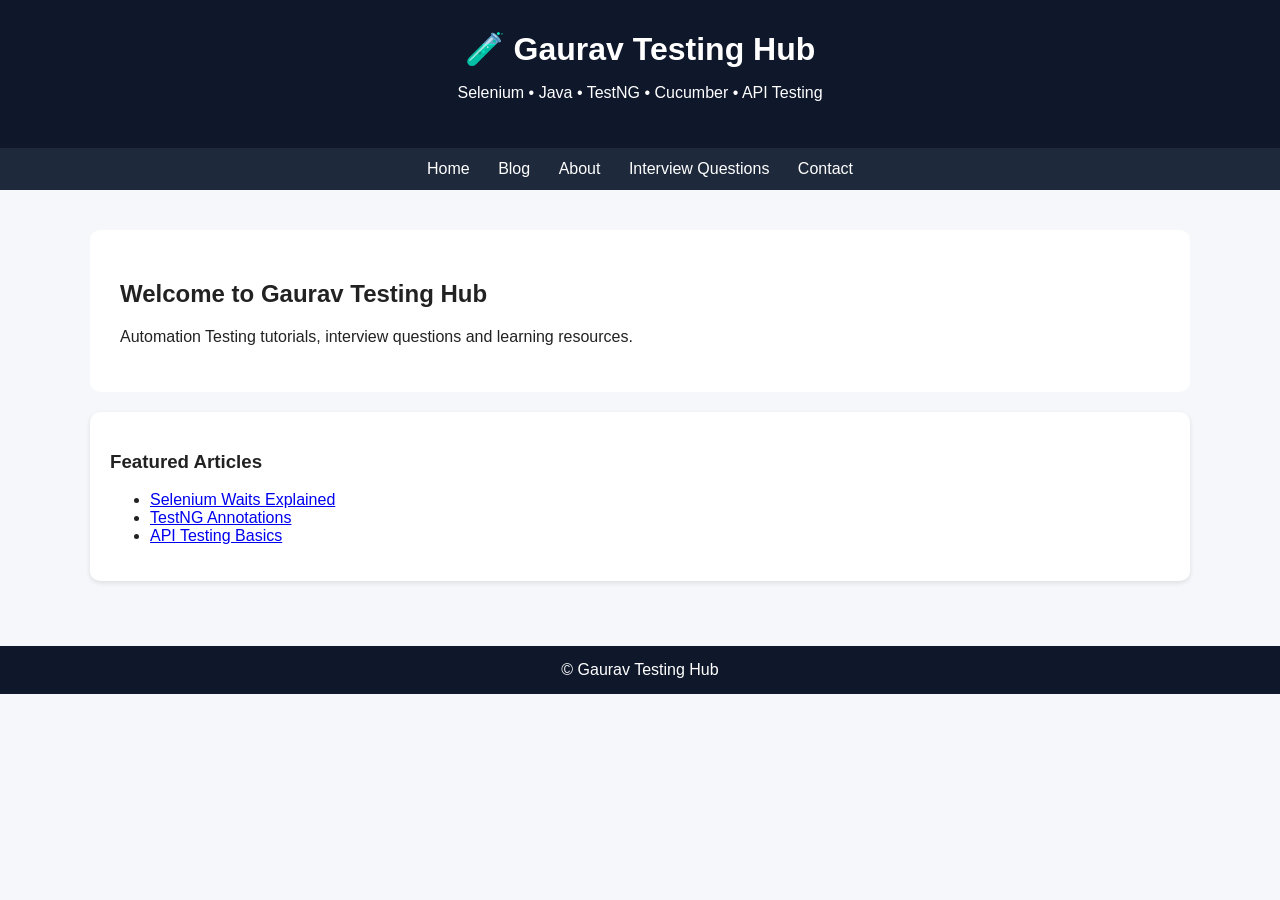
<file: index.html>
<html><head><title>Gaurav Testing Hub</title><link rel='stylesheet' href='style.css'></head>
<body>
<header>
<div class='logo'>🧪 Gaurav Testing Hub</div>
<p>Selenium • Java • TestNG • Cucumber • API Testing</p>
</header>
<nav>
<a href='index.html'>Home</a>
<a href='blog.html'>Blog</a>
<a href='about.html'>About</a>
<a href='interview.html'>Interview Questions</a>
<a href='contact.html'>Contact</a>
</nav>

<div class='container'>
<div class='hero'><h2>Welcome to Gaurav Testing Hub</h2>
<p>Automation Testing tutorials, interview questions and learning resources.</p></div>
<div class='card'><h3>Featured Articles</h3>
<ul>
<li><a href='selenium-waits.html'>Selenium Waits Explained</a></li>
<li><a href='testng-annotations.html'>TestNG Annotations</a></li>
<li><a href='api-testing-basics.html'>API Testing Basics</a></li>
</ul></div></div><footer>© Gaurav Testing Hub</footer></body></html>
</file>
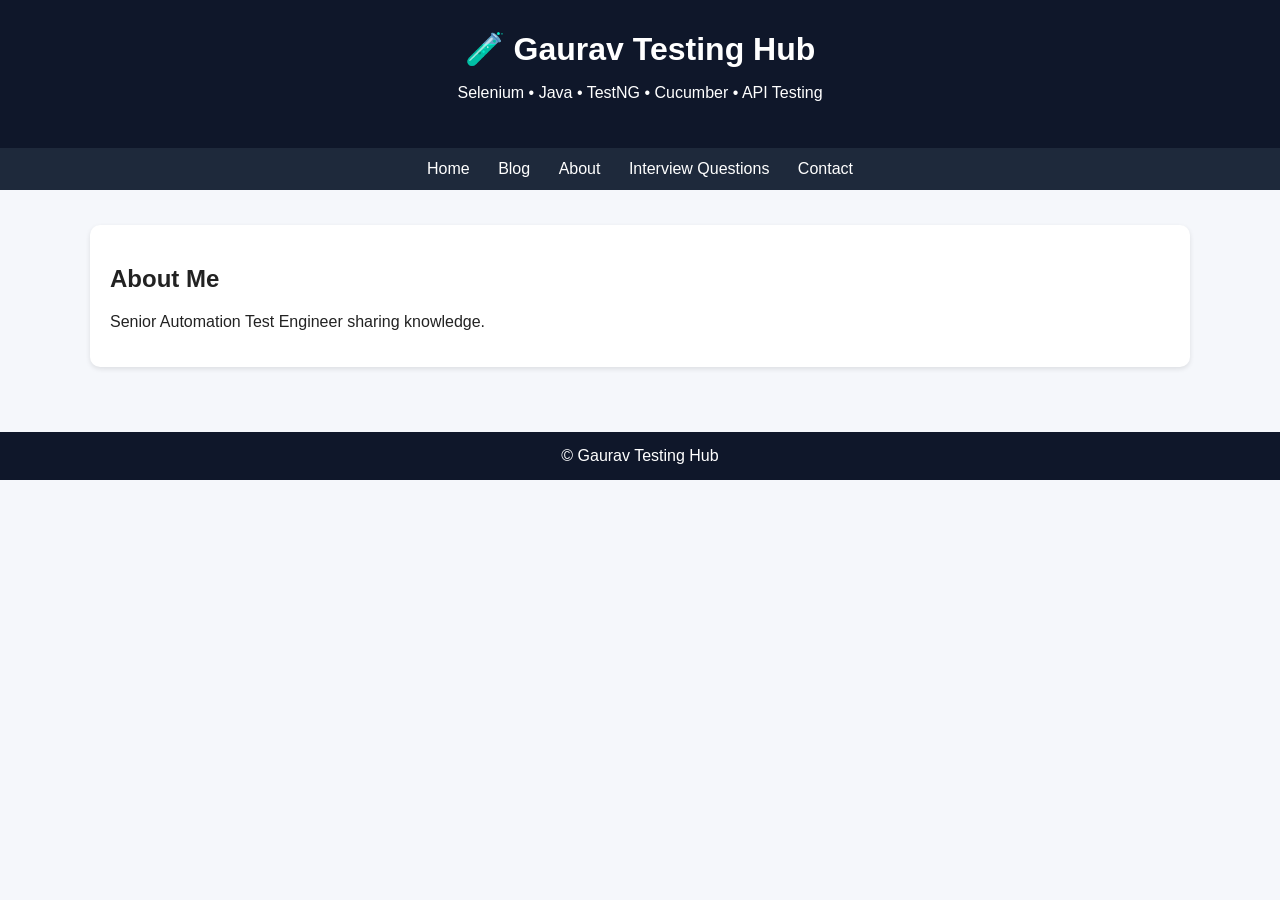
<file: about.html>
<html><head><link rel='stylesheet' href='style.css'></head><body>
<header>
<div class='logo'>🧪 Gaurav Testing Hub</div>
<p>Selenium • Java • TestNG • Cucumber • API Testing</p>
</header>
<nav>
<a href='index.html'>Home</a>
<a href='blog.html'>Blog</a>
<a href='about.html'>About</a>
<a href='interview.html'>Interview Questions</a>
<a href='contact.html'>Contact</a>
</nav>
<div class='container'><div class='card'><h2>About Me</h2><p>Senior Automation Test Engineer sharing knowledge.</p></div></div><footer>© Gaurav Testing Hub</footer></body></html>
</file>
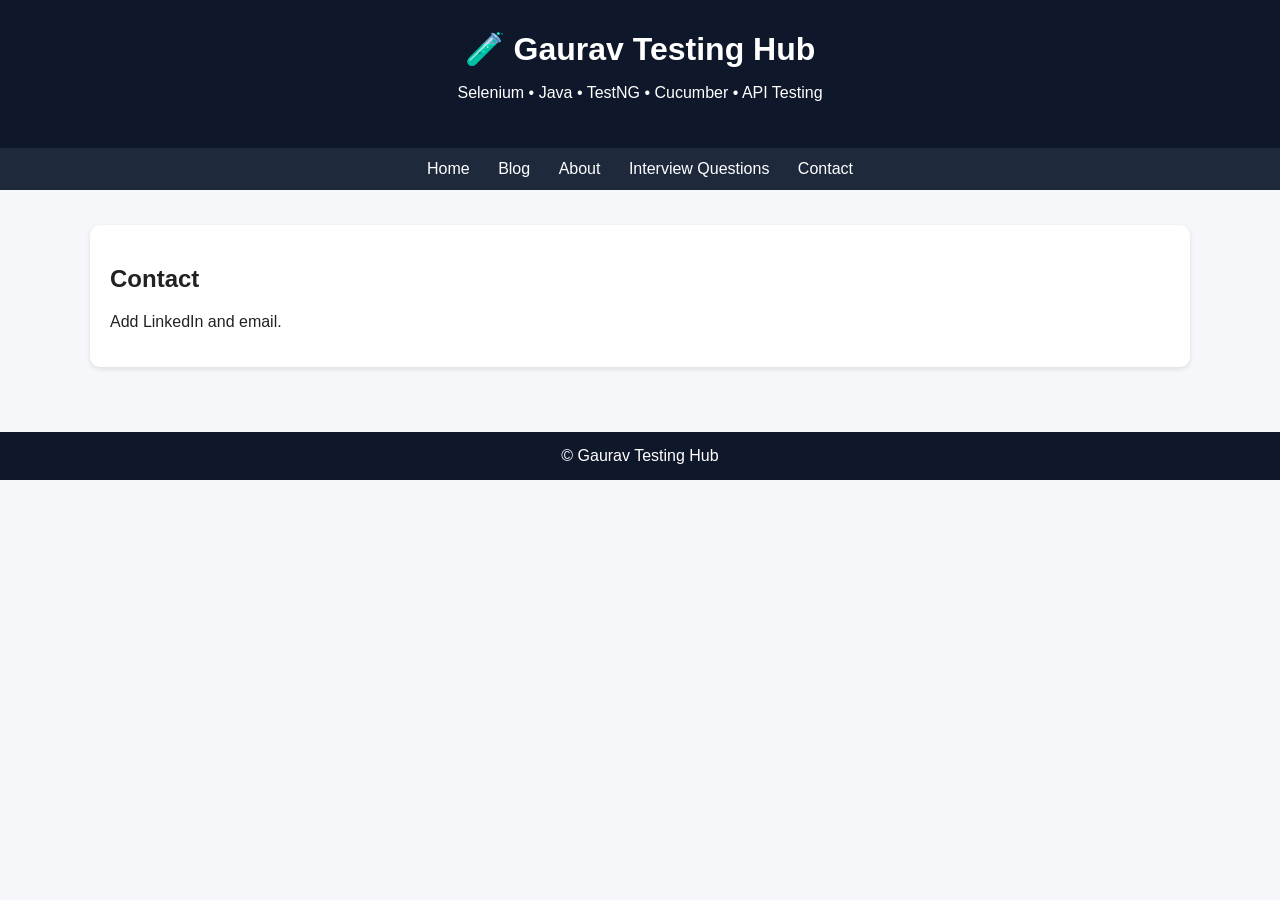
<file: contact.html>
<html><head><link rel='stylesheet' href='style.css'></head><body>
<header>
<div class='logo'>🧪 Gaurav Testing Hub</div>
<p>Selenium • Java • TestNG • Cucumber • API Testing</p>
</header>
<nav>
<a href='index.html'>Home</a>
<a href='blog.html'>Blog</a>
<a href='about.html'>About</a>
<a href='interview.html'>Interview Questions</a>
<a href='contact.html'>Contact</a>
</nav>
<div class='container'><div class='card'><h2>Contact</h2><p>Add LinkedIn and email.</p></div></div><footer>© Gaurav Testing Hub</footer></body></html>
</file>
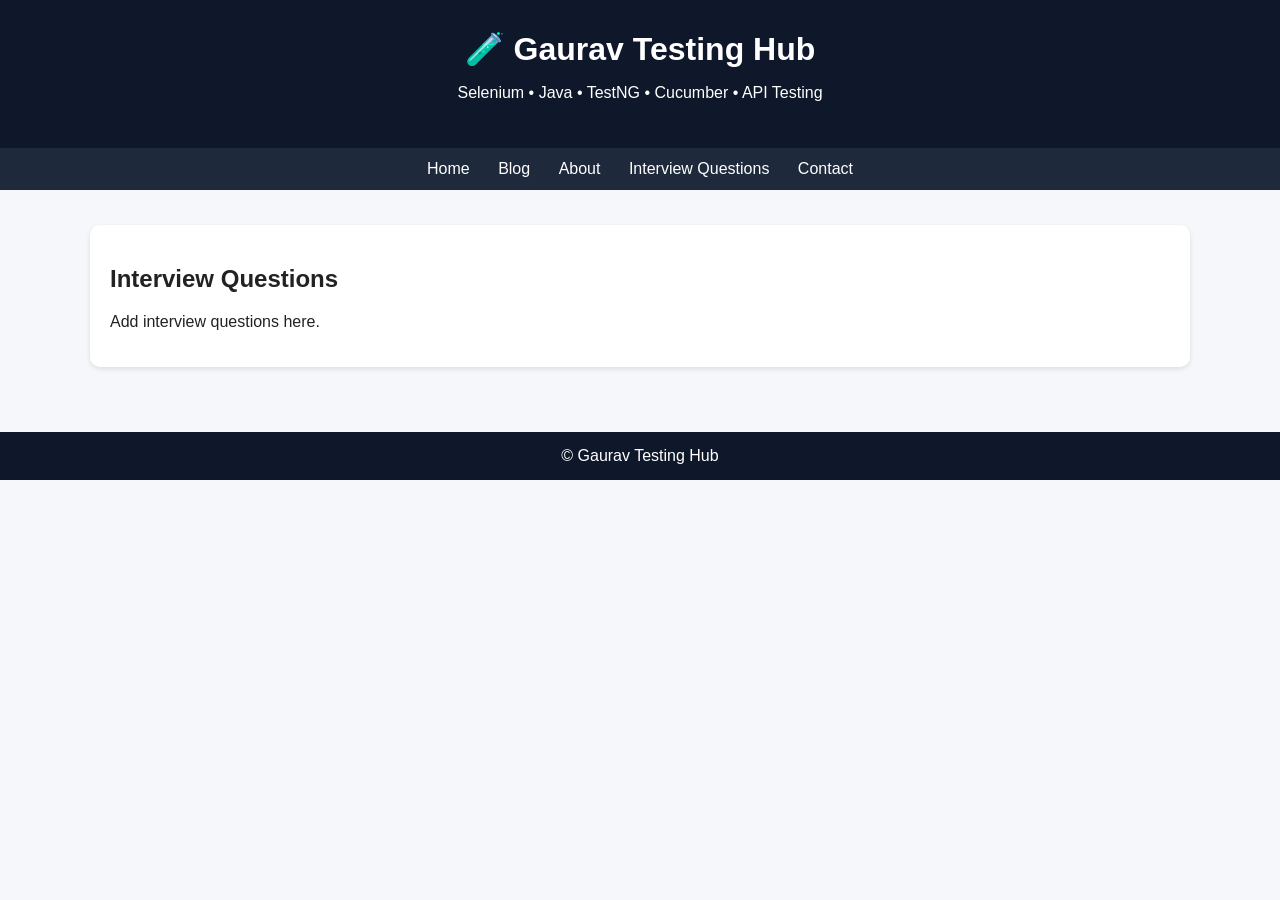
<file: interview.html>
<html><head><link rel='stylesheet' href='style.css'></head><body>
<header>
<div class='logo'>🧪 Gaurav Testing Hub</div>
<p>Selenium • Java • TestNG • Cucumber • API Testing</p>
</header>
<nav>
<a href='index.html'>Home</a>
<a href='blog.html'>Blog</a>
<a href='about.html'>About</a>
<a href='interview.html'>Interview Questions</a>
<a href='contact.html'>Contact</a>
</nav>
<div class='container'><div class='card'><h2>Interview Questions</h2><p>Add interview questions here.</p></div></div><footer>© Gaurav Testing Hub</footer></body></html>
</file>
<file: style.css>
body{font-family:Arial,sans-serif;margin:0;background:#f5f7fb;color:#222}
header{background:#0f172a;color:#fff;padding:30px;text-align:center}
nav{background:#1e293b;padding:12px;text-align:center}
nav a{color:#fff;text-decoration:none;margin:0 12px}
.container{max-width:1100px;margin:auto;padding:20px}
.hero{background:white;padding:30px;border-radius:10px;margin:20px 0}
.card{background:white;padding:20px;border-radius:10px;margin:15px 0;box-shadow:0 2px 5px rgba(0,0,0,.1)}
input{padding:10px;width:100%;max-width:400px}
footer{background:#0f172a;color:white;text-align:center;padding:15px;margin-top:30px}
.logo{font-size:32px;font-weight:bold}
</file>
